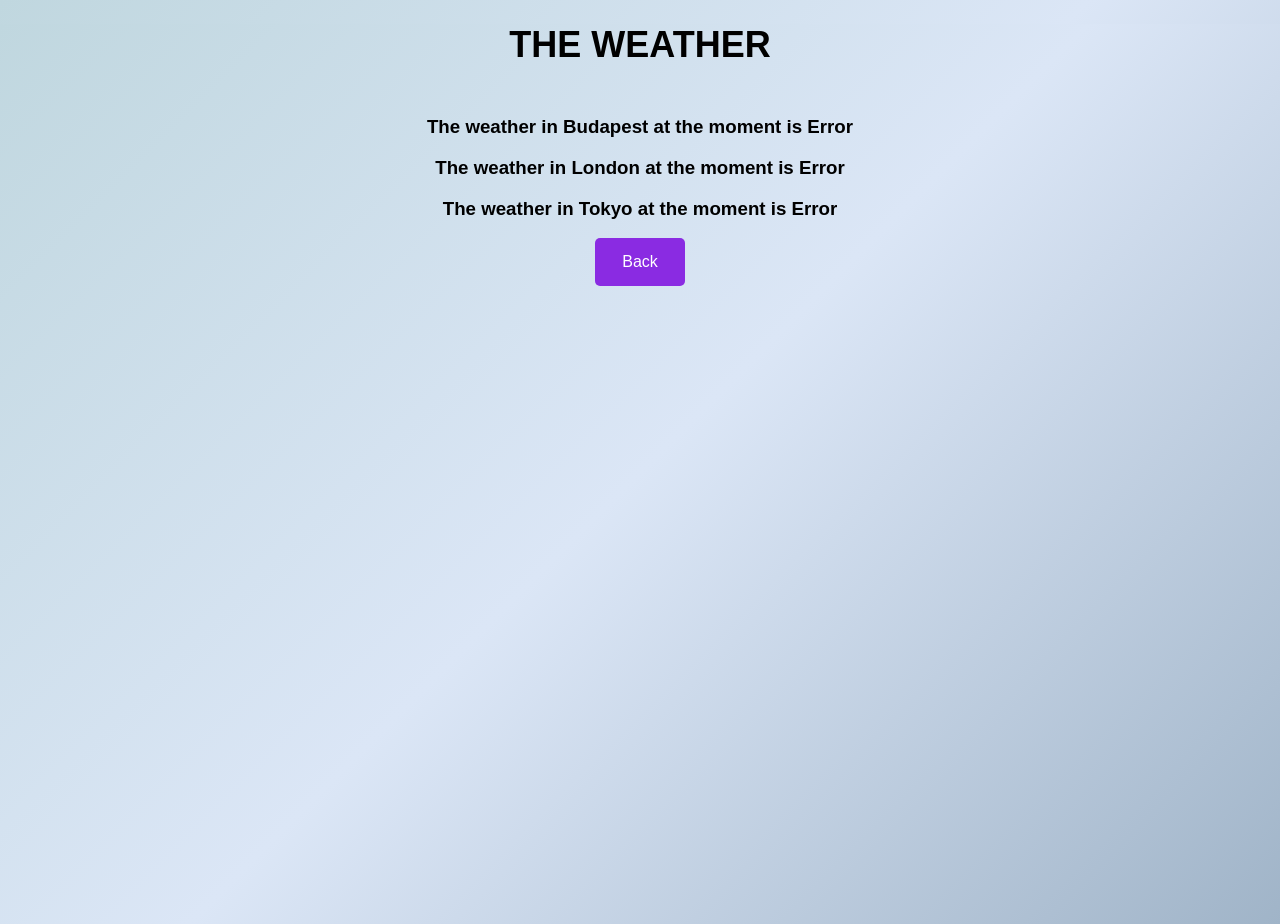
<file: Azure_SWA/The Weather/main_The_Weather.html>
<!--Ctrl+F5-el refresh-->

<!DOCTYPE html>
<html lang="en">
  <head>
    <meta charset="UTF-8" />
    <meta http-equiv="X-UA-Compatible" content="IE=edge" />
    <meta name="viewport" content="width=device-width, initial-scale=1.0" />
    <link rel="stylesheet" href="styles_The_Weather.css"" />

    <!--A defer szó azért kell, hogy a script csak akkor fusson le, amikor a DOM már betöltődött, 
    különben nem találja meg az elemeket, ezért kapsz ilyen hibát.
    -->
    <script src="main_The_Weather.js" defer></script>
    <link
      rel="website icon"
      type="webp"
      href="../../../../../Assets/Icons/website_icon.webp"
    />

    <title>The Weather</title>
  </head>

  <body>
    <h1>The Weather</h1>

    <div class="container">
      <!--This is hosted on an Azure Storage Account!-->
      <h3>
        The weather in Budapest at the moment is
        <span id="Budapest_weather"></span>
      </h3>

      <h3>
        The weather in London at the moment is
        <span id="London_weather"></span>
      </h3>

      <h3>
        The weather in Tokyo at the moment is
        <span id="Tokyo_weather"></span>
      </h3>
      <div id="btn" class="button">
        <a href="https://nagraggini.github.io/Project-showcase/index.html"
          >Back</a
        >
      </div>
    </div>
  </body>
</html>
</file>
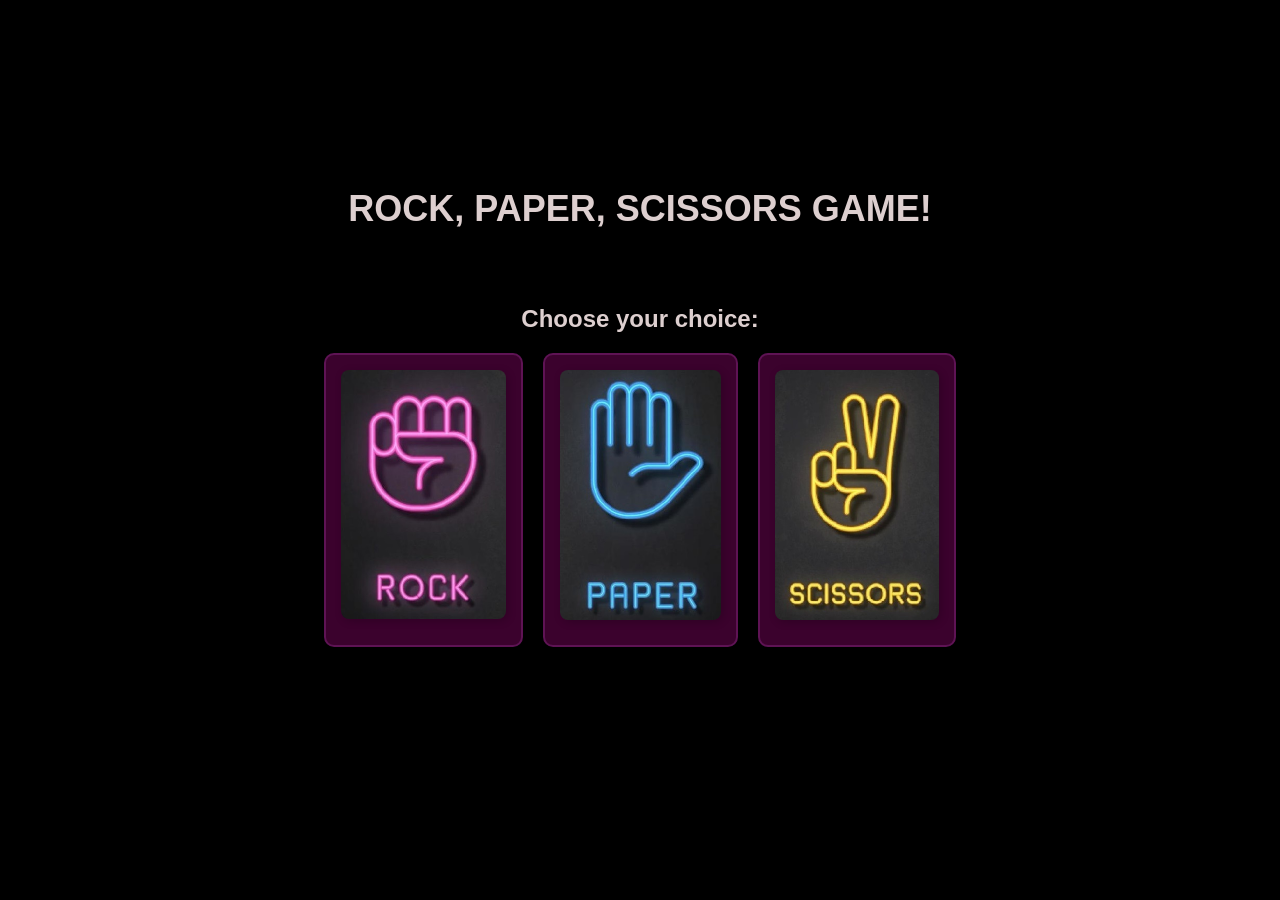
<file: Static_websites/Rock-paper-scissors/Main_Stone_game.html>
<!--TODO:
- Csinálj egy reset gombot, amin átmegy a fényes csík. 
- Pont számláló. -->

<!DOCTYPE html>
<html lang="hu"> <!--Gyökér node.-->

<head>
	<meta charset="UTF-8">

	<!-- Ez biztosítja, hogy az oldal a készülék szélességére lesz szabva, és a nagyítást is korlátozza. -->
	<meta name="viewport" content="width=device-width, initial-scale=1.0">
	<title>Rock, Paper, Scissors Game!</title>
	<link rel="stylesheet" href="styles_Stone_game.css"> <!--Stílus kialakítása-->
</head>

<body>
	<h1>Rock, Paper, Scissors Game!</h1>

	<div class="results-container">
		<!--Pont számláláshoz.--> <!--A hidden a css-ben van definiálva.-->
		<p id="outputUserresult"></p>
		<p id="outputComputerresult"></p>
	</div>
	<h2>Choose your choice:</h2>

	<div class="button-container">

		<!-- Az id rész fontos, mert ezzel hivatkozunk a javascriptben a gombokra. -->
		<button id="rock-btn" class="image-button" data-choice="rock">
			<img src="rock.jpg" alt="Rock">
		</button>
		<button id="paper-btn" class="image-button" data-choice="paper">
			<img src="paper.jpg" alt="Paper">
		</button>
		<button id="scissors-btn" class="image-button" data-choice="scissors">
			<img src="scissors.jpg" alt="Scissors">
		</button>
	</div>

	<!-- Itt jelenik meg, hogy mit választott a felhasználó. -->
	<p id="outputChoiceUser"></p>

	<!-- Itt jelenik meg, hogy mit választott a gép. -->
	<p id="outputChoiceComputer"></p>

	<!-- Itt jelenik meg az eredmény. -->
	<p id="outputResult"></p>

	<!-- A gomb eseményeket javascriptben kezeljük. -->
	<script src="script_Stone_game.js"></script>

</body>

</html>
</file>
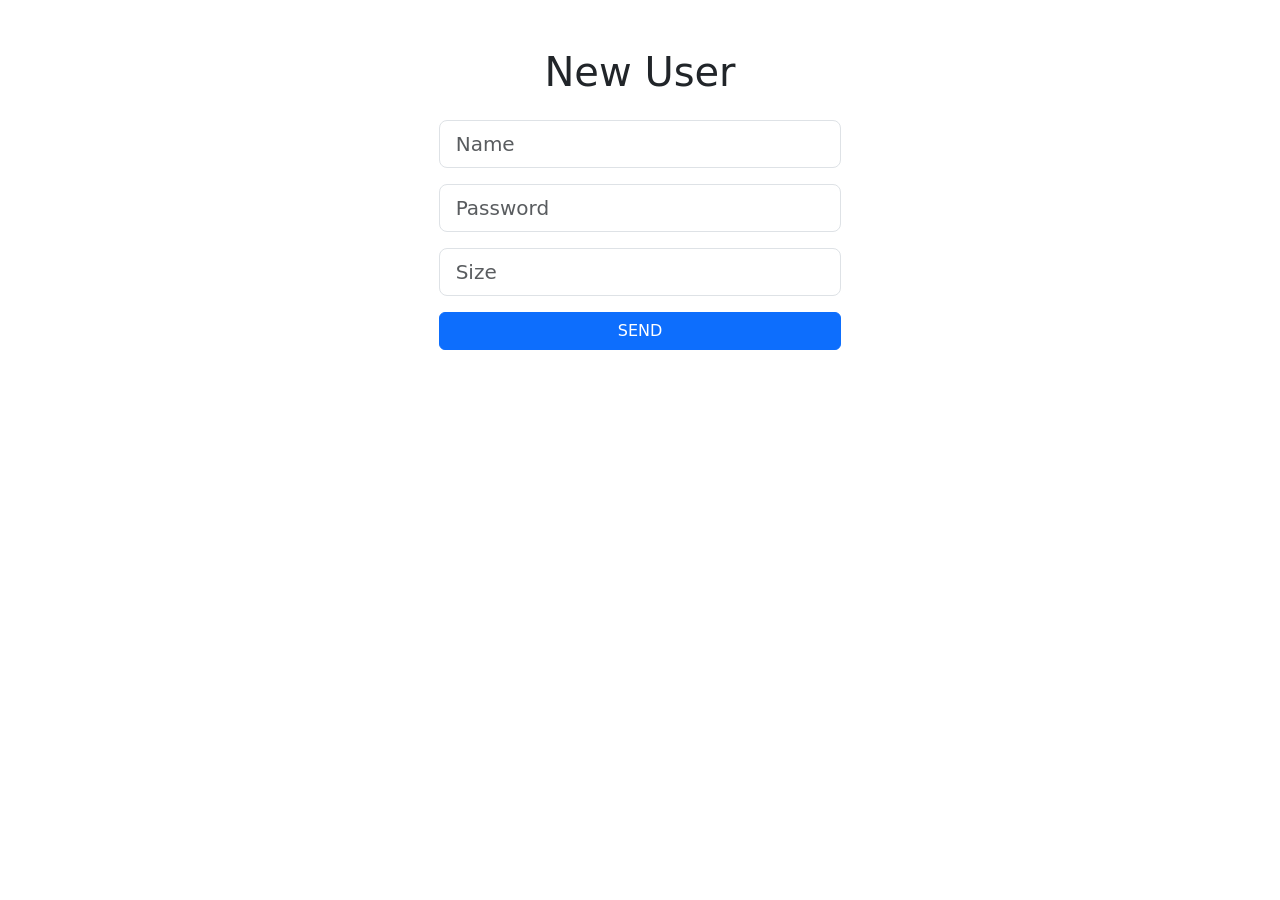
<file: Java_Websites/demo/src/main/resources/static/add.html>
<!doctype html>
<html lang="en">
    <head>
        <meta charset="UTF-8" />
        <meta name="viewport" content="width=device-width, initial-scale=1.0" />
        <title>Add user</title>

        <!--A https://getbootstrap.com/ CDN részről illeszd be az alábbi linket.-->
        <link
            href="https://cdn.jsdelivr.net/npm/bootstrap@5.3.8/dist/css/bootstrap.min.css"
            rel="stylesheet"
            integrity="sha384-sRIl4kxILFvY47J16cr9ZwB07vP4J8+LH7qKQnuqkuIAvNWLzeN8tE5YBujZqJLB"
            crossorigin="anonymous"
        />
    </head>
    <!--http://localhost:8080/add.html-->
    <body>
        <div class="container-fluid">
            <div class="row justify-content-center">
                <div class="col-md-4">
                    <h1 class="text-center mt-5 mb-4">New User</h1>

                    <!--Ez a form elküldi az adatokat a Spring Boot backend /users/add endpointjára.
              Az adatbázis kapcsolat a backendben történik:
                Controller → Service → Repository → Database-->
                    <form action="/users/add" method="post">
                        <div class="mb-3">
                            <input
                                type="text"
                                id="name"
                                name="name"
                                class="form-control form-control-lg"
                                placeholder="Name"
                            />
                        </div>
                        <div class="mb-3">
                            <input
                                type="password"
                                id="password"
                                name="password"
                                class="form-control form-control-lg"
                                placeholder="Password"
                            />
                        </div>
                        <div class="mb-3">
                            <input
                                type="number"
                                id="size"
                                name="size"
                                class="form-control form-control-lg"
                                placeholder="Size"
                            />
                        </div>
                        <!-- Submit button -->

                        <div class="d-grid gap-2">
                            <input
                                class="btn btn-primary"
                                type="submit"
                                value="SEND"
                            />
                        </div>
                    </form>
                </div>
            </div>
        </div>
    </body>
</html>
</file>
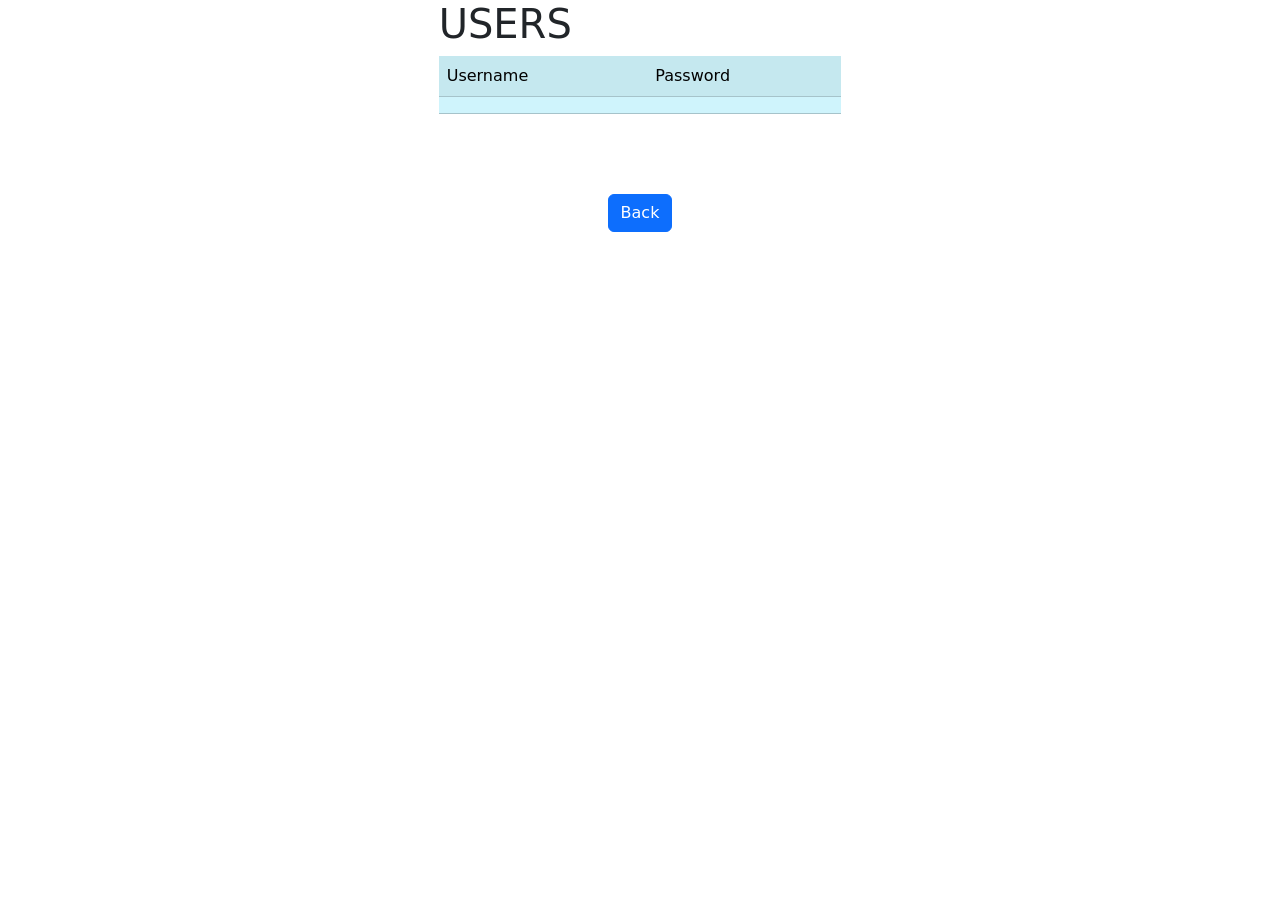
<file: Java_Websites/demo/src/main/resources/templates/users/showAll.html>
<!doctype html>
<html lang="en">
    <head>
        <meta charset="UTF-8" />
        <meta name="viewport" content="width=device-width, initial-scale=1.0" />
        <title>Document</title>
        <link
            href="https://cdn.jsdelivr.net/npm/bootstrap@5.3.8/dist/css/bootstrap.min.css"
            rel="stylesheet"
            integrity="sha384-sRIl4kxILFvY47J16cr9ZwB07vP4J8+LH7qKQnuqkuIAvNWLzeN8tE5YBujZqJLB"
            crossorigin="anonymous"
        />
    </head>
    <!--Ezen nézheted meg a felhasználók listáját: 
    http://localhost:8080/users/view-->
    <body>
        <main class="container-fluid">
            <div class="row justify-content-center">
                <!--sor-->
                <div class="col-md-4">
                    <h1>USERS</h1>

                    <!--th =thymeleaf
                        each=foreach
                        us a modelből jön.
                        Végigmegyünk a us listán, minden elem user néven lesz elérhető a <li>-ban.-->
                    <table class="table table-info table-striped">
                        <tr>
                            <td>Username</td>
                            <td>Password</td>
                        </tr>

                        <tr th:each="user:${us}">
                            <td
                                th:style="'font-size:'+${user.size}+'pt'"
                                th:text="${user.name}"
                            ></td>
                            <td th:text="${user.password}"></td>
                        </tr>
                    </table>
                </div>
            </div>

            <div class="container text-center mt-5">
                <form action="/add.html" method="post">
                    <button type="submit" class="btn btn-primary mt-3">
                        Back
                    </button>
                </form>
            </div>
        </main>
    </body>
</html>
</file>
<file: Azure_SWA/The Weather/styles_The_Weather.css>
.button {
  display: inline-block;
  width: 90px; /* Fix szélesség */
  padding: 15px 0; /* Csak függőleges padding */
  font-size: 16px;
  color: white;
  border: none;
  border-radius: 5px;
  cursor: pointer;
  background-color: blueviolet;
}
a {
  text-decoration: none;
  color: white;
}

.button:hover {
  background-color: rgb(228, 39, 181); /* Green */
  color: white;
}
.container {
  /*Mindent középre helyezünk.*/
  text-align: center;
  margin-top: 50px;
}

html,
body {
  background: linear-gradient(135deg, #c0d7df 0%, #dbe6f6 50%, #a0b4c8 100%);
  font-family: Arial, sans-serif;
  height: 100%;
  margin: 0;
  padding: 0;
}

/* A főcím és alcím stílusai */
h1 {
  font-size: 36px;
  color: black;
  margin-bottom: 5px;
  text-align: center;
  text-transform: uppercase;
  /* Nagybetűs szöveg */
}

h2 {
  font-size: 24px;
  color: black;
  margin-bottom: 20px;
  /* Térköz a címek és a gombok között */
  text-align: center;
  /*Középre igazítás.*/
}

p {
  font-size: 20px;
  /* A betűméret */
  color: black;
  line-height: 0, 8;
  /* A sorok közötti távolság */
  width: 300px;
  /* A szélesség */
  height: auto;
  /* Automatikus magasság */
  margin-bottom: 20px;
  /* Térköz a címek és a gombok között */
}
</file>
<file: Static_websites/Rock-paper-scissors/styles_Stone_game.css>
body {
    font-family: Arial, sans-serif;
    display: flex;
    flex-direction: column;
    align-items: center;
    justify-content: center;
    min-height: 100vh;
    margin: 0;
    background-color: black;
    /* Ez állítja be az egész oldal háttérszínét */
}

/* A főcím és alcím stílusai */
h1 {
    font-size: 36px;
    color: #ddcfcf;
    margin-bottom: 5px;
    text-align: center;
    text-transform: uppercase;
    /* Nagybetűs szöveg */
}

h2 {
    font-size: 24px;
    color: #ddcfcf;
    margin-bottom: 20px;
    /* Térköz a címek és a gombok között */
    text-align: center;
    /*Középre igazítás.*/
}

p {
    font-size: 20px;
    /* A betűméret */
    color: #ddcfcf;
    line-height: 0, 8;
    /* A sorok közötti távolság */
    width: 300px;
    /* A szélesség */
    height: auto;
    /* Automatikus magasság */
    margin-bottom: 20px;
    /* Térköz a címek és a gombok között */
}

/* Gombokat tartalmazó konténer */
.button-container {
    display: flex;
    /* A gombok egymás mellé rendezése */
    gap: 20px;
    /* Térköz a gombok között */
    flex-wrap: wrap;
    /* Ha nem fér el a gomb, új sorba kerül */
    justify-content: center;
    /* Középre igazítás */
}

/* Egyes gombok stílusai */
.image-button {
    border: 2px solid #5e1354;
    /*Keret vastagsága.*/
    background-color: rgba(110, 5, 84, 0.541);
    padding: 15px;
    /*Belső térköz a gomb és a széle között-*/
    border-radius: 10px;
    /*A keret sarkainak lekerekítése.*/
    display: flex;
    flex-direction: column;
    align-items: center;
    justify-content: center;
    cursor: pointer;
    box-shadow: 2px 2px 8px rgba(0, 0, 0, 0.2);
    transition: transform 0.2s, box-shadow 0.2s;
    /*transition -> A gomb nagyítós animációjának az átmenetét biztosítja, hogy szépen lassan legyen nagyobb.*/
}

/* Gombon belüli képek */
.image-button img {
    display: block;
    /*Automatikusan kitölti a helyet.*/
    width: 100%;
    /* A kép szélessége rugalmas lesz */
    max-width: 250px;
    /* Maximum szélesség korlátozása */
    max-height: 250px;
    /* Maximum magasság korlátozása */
    object-fit: cover;
    border-radius: 8px;
    margin-bottom: 10px;
    box-shadow: 2px 2px 8px rgba(0, 0, 0, 0.2);
}

/* Feliratok a gombokhoz */
.image-button span {
    font-size: 14px;
    color: #ddcfcf
}

/* Gomb hover animáció */
.image-button:hover {
    transform: scale(1.05);
    box-shadow: 4px 4px 15px rgba(0, 0, 0, 0.3);
}

/* Eredmények összesítése konténer */
.results-container {
    display: flex;
    justify-content: center;
    /* Középre igazítás vízszintesen */
    align-items: center;
    /* Középre igazítás függőlegesen */
    gap: 20px;
    /* Térköz a két szöveg között */
    margin-top: 10px;
    /* Térköz a többi elemtől */
}

/* Egyedi stílus a szövegekhez */
#outputUserresult,
#outputComputerresult {
    font-size: 20px;
    color: #ddcfcf;
    font-weight: bold;
    text-align: center;
    width: 200px;
    /* Fix szélesség */
}

/* A gép választásának a betű stílusa. */
#outputChoiceComputer {
    font-size: 20px;
    color: #ddcfcf;
    margin-top: 5px;
    /* Térköz a címek és a gombok között */
    font-weight: bold;
    text-align: center;
}

/* A felhasználó választásának a betű stílusa. */
#outputChoiceUser {
    font-size: 20px;
    color: #ddcfcf;
    margin-top: 20px;
    /* Térköz a címek és a gombok között */
    font-weight: bold;
    text-align: center;
}

/* Az eredmény betű stílusa */
#outputResult {
    font-size: 30px;
    color: #ddcfcf;
    margin-top: 5px;
    /* Térköz a címek és a gombok között */
    font-weight: bold;
    text-align: center;
}


/* Media query: Ha a képernyő szélessége kisebb, mint 600px (mobilok) */
@media (max-width: 600px) {

    /* A gombok egy oszlopba rendeződnek mobilon */
    .button-container {
        flex-direction: row;
        /*Gombok egymás mellé helyezése.*/
        gap: 10px;
        /* Kisebb térköz a gombok között */
        display: flex;
        /* A gombok egymás mellé rendezése */
        /*flex-wrap: wrap;  Ha nem fér el a gomb, új sorba kerül */
        justify-content: center;
        /* Középre igazítás */
    }

    /* A gombok kisebbek legyenek mobilon */
    .image-button img {
        display: block;
        /*Automatikusan kitölti a helyet.*/
        width: 100%;
        /* Kép szélessége rugalmas */
        max-width: 100px;
        max-height: 100px;
        padding: 1px;
        /*Belső térköz a gomb és a széle között-*/
    }

    .image-button {
        border: 0, 2px solid #5e1354;
        /*Keret vastagsága.*/
        background-color: rgba(110, 5, 84, 0.541);
        padding: 5px;
        /*Belső térköz a gomb és a széle között-*/
        border-radius: 10px;
        /*A keret sarkainak lekerekítése.*/
        display: flex;
        flex-direction: column;
        align-items: center;
        justify-content: center;
        cursor: pointer;
        box-shadow: 2px 2px 2px rgba(0, 0, 0, 0.2);
        transition: transform 0.2s, box-shadow 0.2s;
        /*transition -> A gomb nagyítós animációjának az átmenetét biztosítja, hogy szépen lassan legyen nagyobb.*/
    }

    h1 {
        font-size: 20px;
        /* A betűméret */
        margin-bottom: 15px;
        /* Kevesebb térköz a címek között */
    }

    h2 {
        font-size: 20px;
        /* A betűméret */
        margin-bottom: 15px;
        /* Kevesebb térköz a címek között */
    }

    p {
        font-size: 20px;
        /* A betűméret */
        line-height: 0, 8;
        /* A sorok közötti távolság */
        width: 300px;
        /* A szélesség */
        height: auto;
        /* Automatikus magasság */
    }

    /* A felhasználó választásának a betű stílusa. */
    #outputChoiceUser {
        font-size: 10px;
        color: #ddcfcf;
        margin-top: 10px;
        /* Térköz a címek és a gombok között */
        font-weight: bold;
        text-align: center;
    }

    /* A gép választásának a betű stílusa. */
    #outputChoiceComputer {
        font-size: 10px;
        color: #ddcfcf;
        margin-top: 5px;
        /* Térköz a címek és a gombok között */
        font-weight: bold;
        text-align: center;
    }

    /* Az eredmény betű stílusa */
    #outputResult {
        font-size: 15px;
        color: #ddcfcf;
        margin-top: 5px;
        /* Térköz a címek és a gombok között */
        font-weight: bold;
        text-align: center;
    }

    #outputUserresult,
    #outputComputerresult {
        font-size: 20px;
        color: #ddcfcf;
        font-weight: bold;
        text-align: center;
        width: 200px;
        /* Fix szélesség */
    }

    /* Eredmények összesítése konténer */
    .results-container {
        display: flex;
        justify-content: center;
        /* Középre igazítás vízszintesen */
        align-items: center;
        /* Középre igazítás függőlegesen */
        gap: 20px;
        /* Térköz a két szöveg között */
        margin-top: 10px;
        /* Térköz a többi elemtől */
    }


}
</file>
